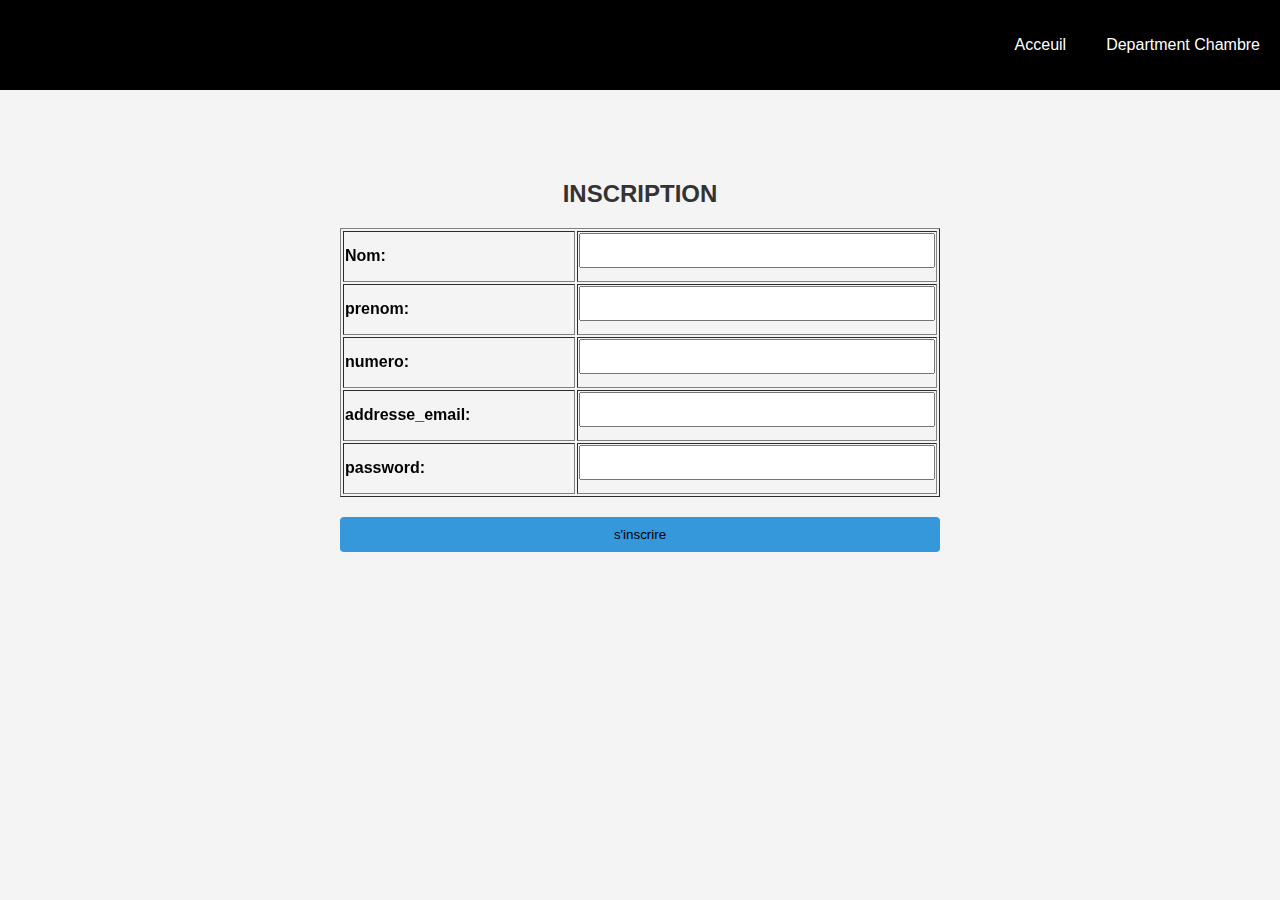
<file: formulaire.html>
<!DOCTYPE html>
<html lang="en">
<head>
    <meta charset="UTF-8">
    <meta name="viewport" content="width=device-width, initial-scale=1.0">
    <title>Document</title>
</head>
<style>
    body{
        font-family: Arial, sans-serif;
        background-color: #f4f4f4;
        margin: 0;
        padding: 0;
        text-decoration: none;
      
        
}
nav{
    background:black;
    color: white;
    overflow: auto;
}
nav a{
    color:white;
}
nav h1{
float :left;
padding: 5px;
}
nav ul{
    list-style: none;
    float: right;
}
nav ul li{
    float: left;

}
nav ul li a{
    display: block;
    padding: 20px;
    text-align: center;
    text-decoration: none;
}
nav ul li a:hover{
    color:orange;
}
.container{
    max-width: 600px;
    margin: 50px auto;
    background-color:none;
    padding: 20px;
    border-radius: 8px;
    box-shadow: 0 0 10px rgba(0, 0, blu0e, 0.1);
    
}
h2{
    text-align: center;
    color: #333;
}
table{
    width: 100%;
    margin-bottom: 20px;
    backdrop-filter: blur(40px);
}
input,select{
    width: 100%;
    padding: 8px;
    margin-bottom: 12px;
    box-sizing: border-box;
}
label{
    margin-top: 10px;
    font-weight: bold;
}
main{
    display: flex;
    flex-direction: column;
    
}
input[type="submit"]{
    background-color: #3498db;
    color:none;
    padding: 10px;
    border: none;
    border-radius: 4px;
    cursor: pointer;
}
input[type="submit"]:hover{
background-color: #2980b9;
}
</style>
<body>
<nav>
        
   
   
    <div class="collapse navbar-collapse" id="ftco-nav">
        <ul class="navbar-nav ml-auto">
            <li class="nav-item active"><a href="index.html" class="nav-link">Acceuil</a></li>
            <li class="nav-item"><a href="rooms.html" class="nav-link">Department Chambre</a></li>
            
        </ul>
      </div>
      
  </nav>
    

    <div class="container">
        <h2>INSCRIPTION</h2>
       
        
            <form action="formulaire.php" method="post">
                <table border="1">
                   
                    <tr>
                        <td> <label for="nom">Nom:</label></td>
                        <td> <input type="text" name="nom" id="nom" required></td>
                    </tr>
                    <tr>
                        <td><label for="prenom">prenom:</label></td>
                        <td><input type="text" name="prenom" id="prenom" required></td>
                    </tr>
                    <tr>
                        <td><label for="numero">numero:</label></td>
                        <td> <input type="numero" name="numero" id="numero" required></td>
                    </tr>
                    <tr>
                        <td><label for="addresse_email">addresse_email:</label></td>
                        <td> <input type="addresse_email" name="addresse_email" id="addresse_email" required></td>
                    </tr>
                    <tr>
                        <td><label for="password">password:</label></td>
                        <td> <input type="password" name="password" id="password" required></td>
                    </tr>
                   
            
                </table>
                <input type="submit" name="s'inscrire" value="s'inscrire">
            </form >
    </div></body></html>
</file>
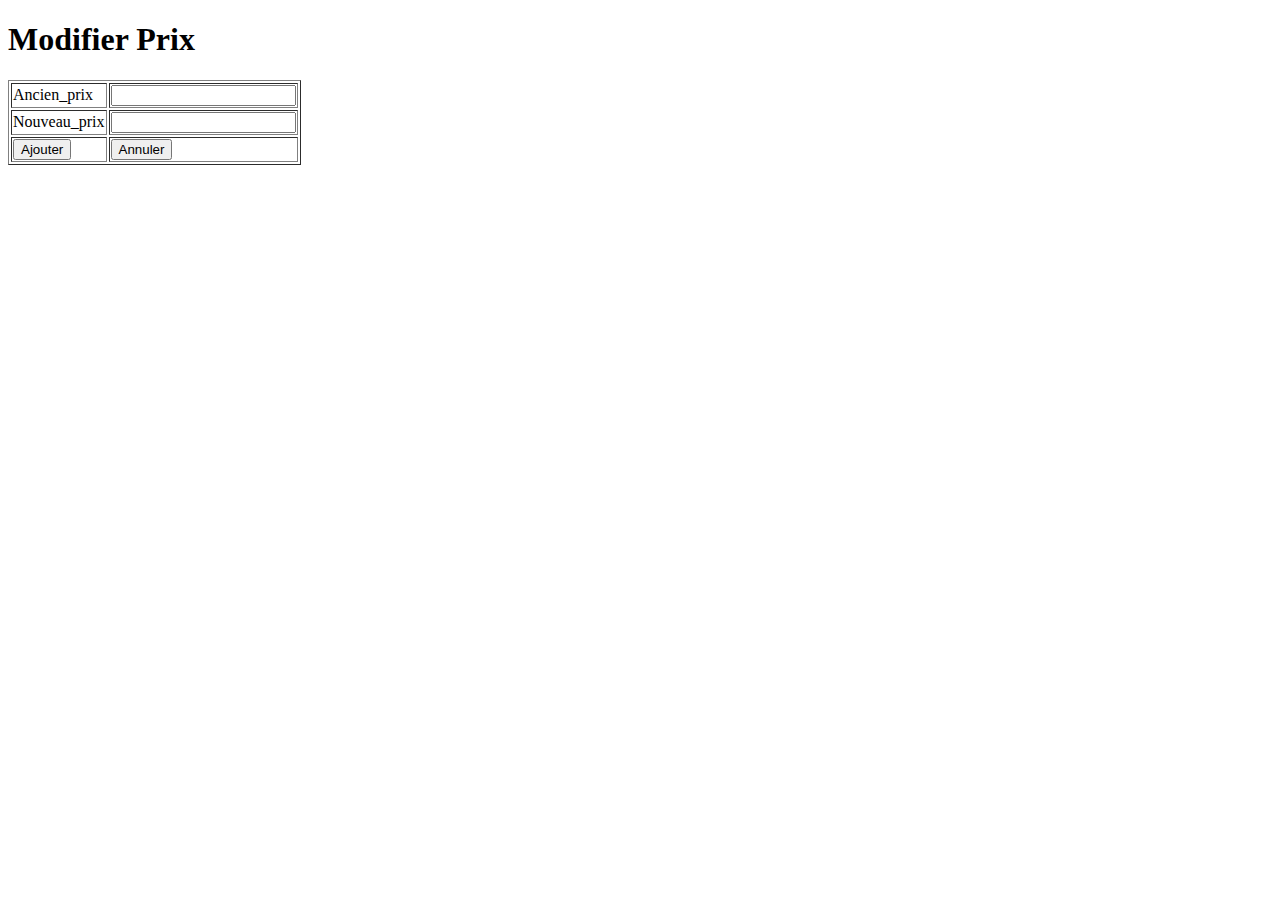
<file: modifierPrix.html>
<!DOCTYPE html>
<html lang="en">
<head>
    <meta charset="UTF-8">
    <meta name="viewport" content="width=device-width, initial-scale=1.0">
    <title>Document</title>
</head>
<body>
    <h1>Modifier Prix</h1>
    <form action="modifier_prix.php" method="post">
        <table border="1">
            <tr>
                <td><label for="Ancien_prix">Ancien_prix</label></td>
                <td><input type="text" name="Ancien_prix" id=""></td>
            </tr>
            <tr>
                <td><label for="Nouveau_prix">Nouveau_prix</label></td>
                <td><input type="text" name="Nouveau_prix" id=""></td>
            </tr>
            <tr>
                <td><input type="submit" name="envoyer" value="Ajouter"></td>
                <td><input type="reset" name="annuler" value="Annuler"></td>
            </tr>
        </table>
    </form>
</body>
</html>
</file>
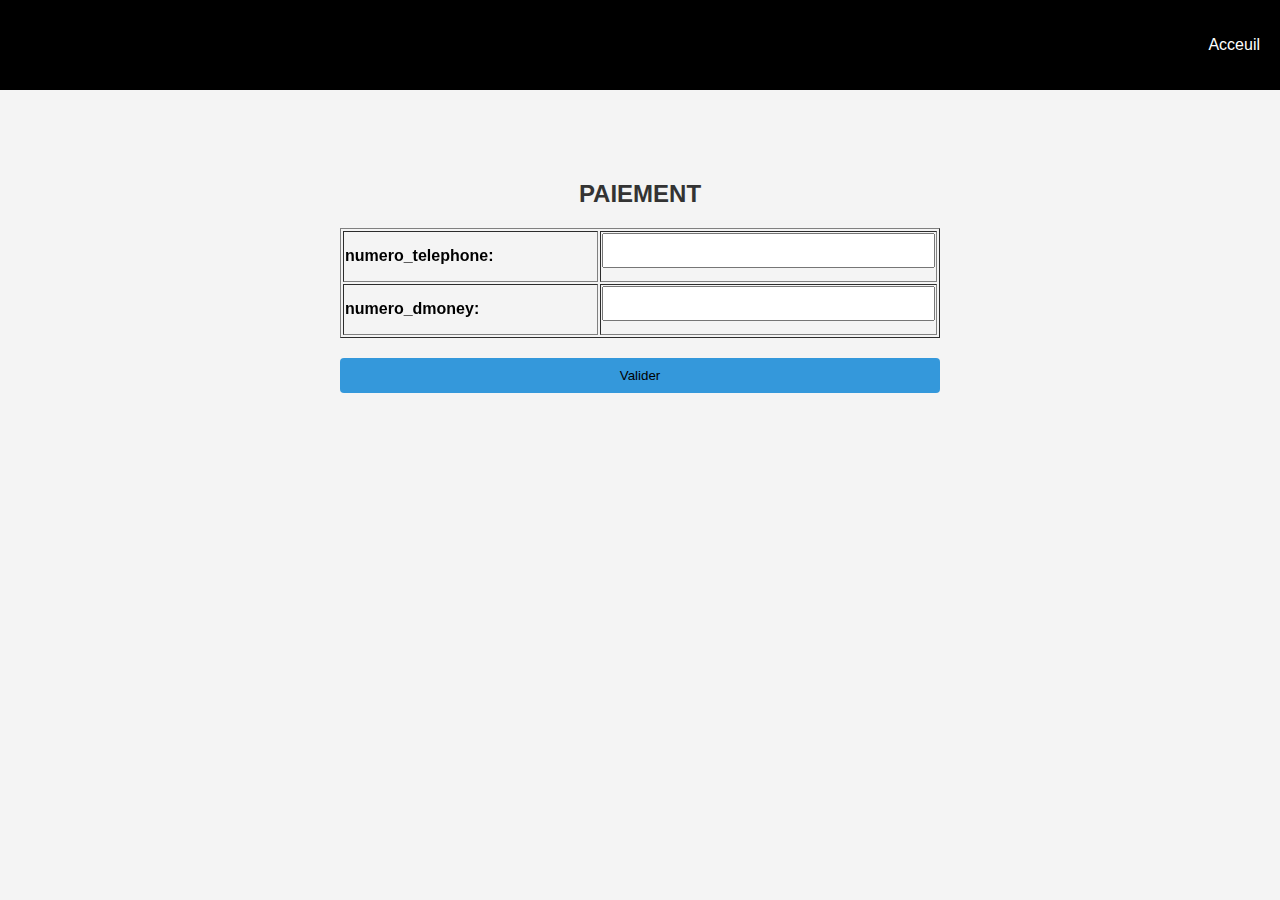
<file: paiement.html>
<!DOCTYPE html>
<html lang="en">
<head>
    <meta charset="UTF-8">
    <meta name="viewport" content="width=device-width, initial-scale=1.0">
    <title>Document</title>
</head>
<style>
    body{
        font-family: Arial, sans-serif;
        background-color: #f4f4f4;
        margin: 0;
        padding: 0;
        text-decoration: none;
      
        
}
nav{
    background:black;
    color: white;
    overflow: auto;
}
nav a{
    color:white;
}
nav h1{
float :left;
padding: 5px;
}
nav ul{
    list-style: none;
    float: right;
}
nav ul li{
    float: left;

}
nav ul li a{
    display: block;
    padding: 20px;
    text-align: center;
    text-decoration: none;
}
nav ul li a:hover{
    color:orange;
}
.container{
    max-width: 600px;
    margin: 50px auto;
    background-color:none;
    padding: 20px;
    border-radius: 8px;
    box-shadow: 0 0 10px rgba(0, 0, blu0e, 0.1);
    
}
h2{
    text-align: center;
    color: #333;
}
table{
    width: 100%;
    margin-bottom: 20px;
    backdrop-filter: blur(40px);
}
input,select{
    width: 100%;
    padding: 8px;
    margin-bottom: 12px;
    box-sizing: border-box;
}
label{
    margin-top: 10px;
    font-weight: bold;
}
main{
    display: flex;
    flex-direction: column;
    
}
input[type="submit"]{
    background-color: #3498db;
    color:none;
    padding: 10px;
    border: none;
    border-radius: 4px;
    cursor: pointer;
}
input[type="submit"]:hover{
background-color: #2980b9;
}
</style>
<body>
<nav>
        
   
   
    <div class="collapse navbar-collapse" id="ftco-nav">
        <ul class="navbar-nav ml-auto">
            <li class="nav-item active"><a href="index.html" class="nav-link">Acceuil</a></li>
            
        </ul>
      </div>
      
  </nav>
    

    <div class="container">
        <h2>PAIEMENT</h2>
       
        
            <form action="paiement.php" method="post">
                <table border="1">
                    <tr>
                        <td> <label for="numero_telephone">numero_telephone:</label></td>
                        <td> <input type="number" name="numero_telephone" id="numero_telephone" required></td>
                    </tr>
                    <tr>
                        <td> <label for="numero_dmoney">numero_dmoney:</label></td>
                        <td> <input type="number" name="numero_dmoney" id="numero_dmoney" required></td>
                    </tr>
                    
                   
                </table>
                <input type="submit" name="Valider" value="Valider">
            </form>
      
 
            
            
       
    </div>
</body>

</html>
</file>
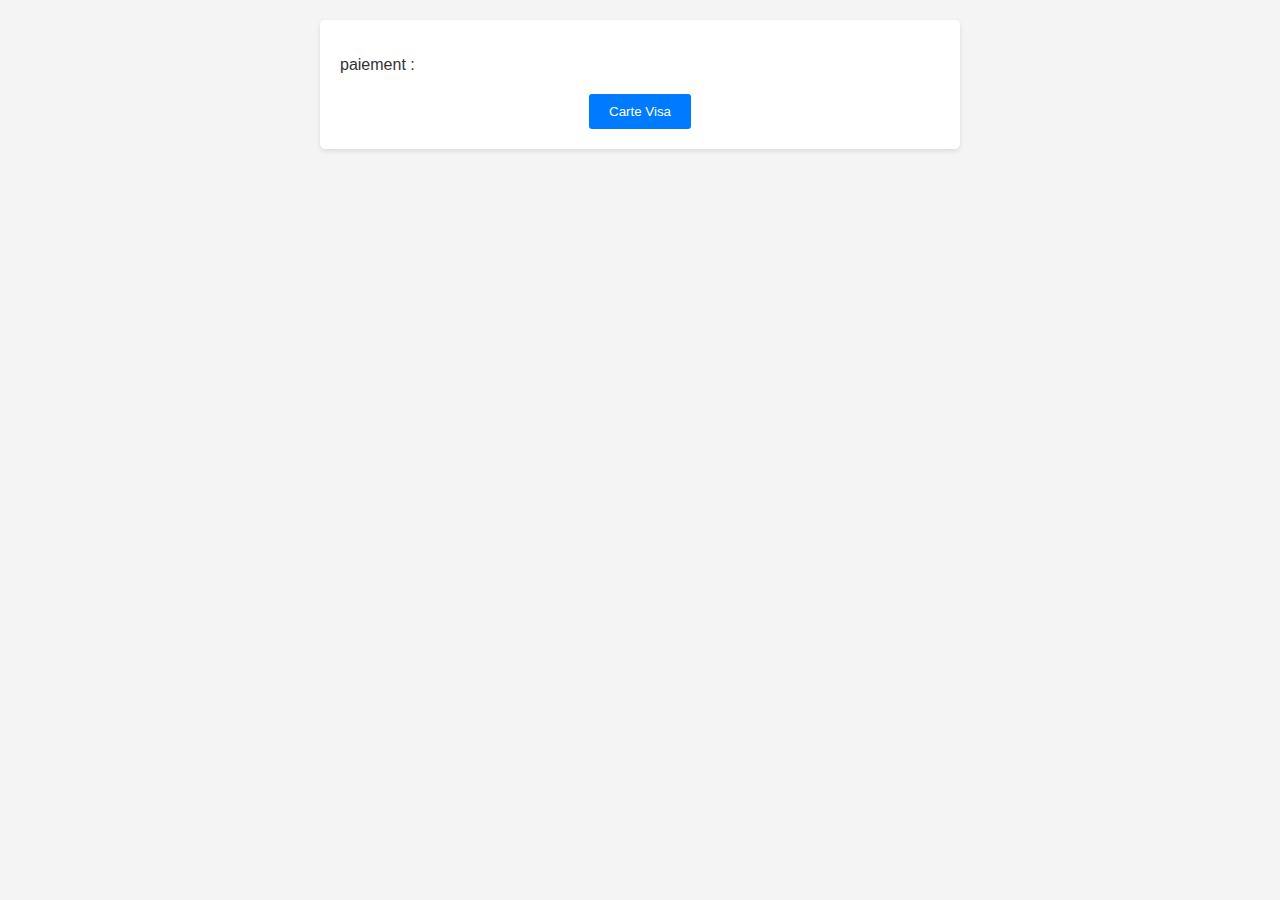
<file: paiment3.html>
<!DOCTYPE html>
<html lang="en">
<head>
    <meta charset="UTF-8">
    <meta name="viewport" content="width=device-width, initial-scale=1.0">
    <title>Page de Paiement</title>
    <style>
  
        body {
            font-family: Arial, sans-serif;
            margin: 0;
            padding: 0;
            background-color: #f4f4f4;
            color: #333;
        }

        /* Styles pour l'en-tête */
        header {
            background-color: #fff;
            padding: 20px;
            text-align: center;
            box-shadow: 0 2px 5px rgba(0, 0, 0, 0.1);
        }

        header img {
            vertical-align: middle;
            margin-right: 10px;
        }

        /* Styles pour le conteneur de paiement */
        #payment-container {
            max-width: 600px;
            margin: 20px auto;
            padding: 20px;
            background-color: #fff;
            border-radius: 5px;
            box-shadow: 0 2px 5px rgba(0, 0, 0, 0.1);
        }

        /* Styles pour le formulaire de paiement Visa */
        #visa-form {
            display: none;
            margin-top: 20px;
        }

        #visa-form label,
        #visa-form input {
            display: block;
            margin-bottom: 10px;
        }

        .button-container {
            text-align: center;
            margin-top: 20px;
        }

        .button-container button {
            padding: 10px 20px;
            margin-right: 10px;
            cursor: pointer;
            background-color: #007bff;
            color: #fff;
            border: none;
            border-radius: 3px;
        }

        .button-container button:last-child {
            margin-right: 0;
        }

        /* Autres styles CSS personnalisés ici */
    </style>
</head>


<body>
    

    <div id="payment-container">
        <p> paiement :</p>
        <div class="button-container">
            <button onclick="togglePaymentForm('visa')">Carte Visa</button>
        </div>

        <div id="visa-form">
            <form action="paiment3.html" method="post">
            <label for="card-number">Numéro de carte :</label>
            <input type="number" id="card-number" placeholder="1234 5678 9012 3456" oninput="validateInput(this, 'cardNumber')">

            <label for="card-name">Nom sur la carte :</label>
            <input type="text" id="card-name" placeholder="Nom sur carte" oninput="validateInput(this, 'cardName')">

            <label for="card-expiration">Date d'expiration :</label>
            <input type="date" id="card-expiration" placeholder="JJ/MM/YY" oninput="validateInput(this, 'cardExpiration')">

            <label for="card-cvv">Code CVV/CVC :</label>
            <input type="number" id="card-cvv" placeholder="123" oninput="validateInput(this, 'cardCVV')">

            <div class="button-container">
                <button onclick="processPayment('visa')">Payer</button>
                <button onclick="cancelPayment()">Annuler</button>
            </div>
        </div>
    </div>

    <script>
        function togglePaymentForm(method) {
            var visaForm = document.getElementById("visa-form");
            if (method === "visa") {
                visaForm.style.display = "block";
            }
        }

        function processPayment(method) {
            var cardNumberInput, nameInput, expirationInput, cvvInput, message;
            if (method === "visa") {
                cardNumberInput = document.getElementById("card-number");
                nameInput = document.getElementById("card-name");
                expirationInput = document.getElementById("card-expiration");
                cvvInput = document.getElementById("card-cvv");
                message = "Veuillez remplir tous les champs du formulaire Visa.";
            }

            if (!isCardNumberValid(cardNumberInput)) {
                showValidation(false, "Le numéro de carte doit contenir 16 chiffres.");
                return;
            }

            if (!isInputValid(nameInput)) {
                showValidation(false, "Veuillez saisir un nom valide.");
                return;
            }

            if (expirationInput && !isExpirationValid(expirationInput)) {
                showValidation(false, "Veuillez saisir une date d'expiration valide (JJ/MM/YY).");
                return;
            }

            if (cvvInput && !isCVVValid(cvvInput)) {
                showValidation(false, "Veuillez saisir un code CVV/CVC valide (3 chiffres).");
                return;
            }

            showValidation(true, "Le paiement a été traité avec succès!");
        }
        function isCardNumberValid(cardNumberInput) {
    return /^\d{16}$/.test(cardNumberInput.value);
}

function isInputValid(input) {
    return input.value.trim() !== '';
}

function isExpirationValid(expirationInput) {
    var expirationDate = new Date(expirationInput.value);
    var currentDate = new Date();
    return expirationDate > currentDate;
}

function isCVVValid(cvvInput) {
    return /^\d{3}$/.test(cvvInput.value);
}

function showValidation(isValid, message) {
    var validationMessage = document.createElement("p");
    validationMessage.textContent = message;

    if (isValid) {
        validationMessage.style.color = "green";
    } else {
        validationMessage.style.color = "red";
    }

    var paymentContainer = document.getElementById("payment-container");
    paymentContainer.appendChild(validationMessage);
}

function validateInput(input, type) {
    var isValid = false;
    switch (type) {
        case 'cardNumber':
            isValid = isCardNumberValid(input);
            break;
        case 'cardName':
            isValid = isInputValid(input);
            break;
        case 'cardExpiration':
            isValid = isExpirationValid(input);
            break;
        case 'cardCVV':
            isValid = isCVVValid(input);
            break;
        default:
            break;
    }

    showValidation(isValid, "Validation en cours...");
}

function cancelPayment() {
    var paymentContainer = document.getElementById("payment-container");
    paymentContainer.innerHTML = "<p>Paiement annulé.</p>";
}

        // Fonctions de validation et autres fonctions JavaScript ici...
    </script>
</body>
</html>
</file>
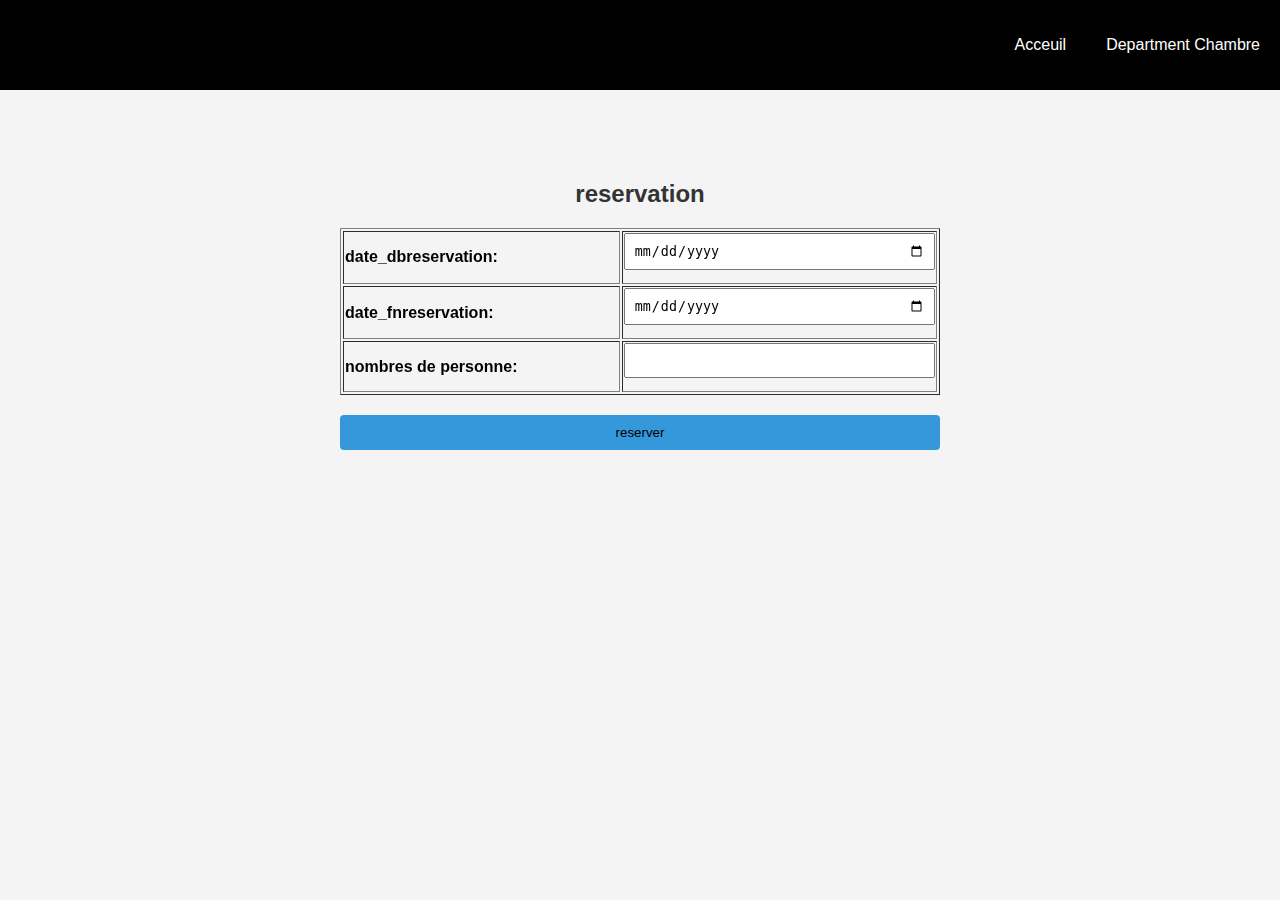
<file: reservationn.html>
<!DOCTYPE html>
<html lang="en">
<head>
    <meta charset="UTF-8">
    <meta name="viewport" content="width=device-width, initial-scale=1.0">
    <title>Document</title>
</head>
<style>
body{
    font-family: Arial, sans-serif;
    background-color: #f4f4f4;
    margin: 0;
    padding: 0;
    text-decoration: none;
  
    
}
nav{
background:black;
color: white;
overflow: auto;
}
nav a{
color:white;
}
nav h1{
float :left;
padding: 5px;
}
nav ul{
list-style: none;
float: right;
}
nav ul li{
float: left;

}
nav ul li a{
display: block;
padding: 20px;
text-align: center;
text-decoration: none;
}
nav ul li a:hover{
color:orange;
}
.container{
max-width: 600px;
margin: 50px auto;
background-color:none;
padding: 20px;
border-radius: 8px;
box-shadow: 0 0 10px rgba(0, 0, blu0e, 0.1);

}
h2{
text-align: center;
color: #333;
}
table{
width: 100%;
margin-bottom: 20px;
backdrop-filter: blur(40px);
}
input,select{
width: 100%;
padding: 8px;
margin-bottom: 12px;
box-sizing: border-box;
}
label{
margin-top: 10px;
font-weight: bold;
}
main{
display: flex;
flex-direction: column;

}
input[type="submit"]{
background-color: #3498db;
color:none;
padding: 10px;
border: none;
border-radius: 4px;
cursor: pointer;
}
input[type="submit"]:hover{
background-color: #2980b9;
}
</style>
<body>
  <nav>
        
    
   
    <div class="collapse navbar-collapse" id="ftco-nav">
        <ul class="navbar-nav ml-auto">
            <li class="nav-item active"><a href="index.html" class="nav-link">Acceuil</a></li>
            <li class="nav-item"><a href="rooms.html" class="nav-link">Department Chambre</a></li>
           
        </ul>
      </div>
      
  </nav>
        <center>
    
    <div class="container">
        <h2>reservation</h2>
           
            
        <form method="POST" action="reservationn.php">
            <table border="1">
             
             <tr>
               <td><label for="date_dbreservation">date_dbreservation:</label></td>
                <td><input type="date" name="date_dbreservation" id="date_dbreservation" required ></td>
              </tr>
             <tr>
               <td><label for="date_fnreservation">date_fnreservation:</label></td>
               <td> <input type="date" name="date_fnreservation" id="date_fnreservation" required></td>
             </tr>
               <tr>
              <td><label for="nbres_personnes">nombres de personne:</label></td>
              <td> <input type="number" name="nbres_personnes" id="nbres_personnes" required></td>
             </tr>
            

           </table>
          <input type="submit" name="reserver" value="reserver">
      </form>
          
     <script>
      const currentDate=new date().toISOString():split('T')[0];
      document.documentElementById(date).value=currentDate;
     </script>
      <script>
				function reserver(date_dbreservation){
					localStorage.setItem('date_dbreservation',date_dbreservation);
					window.location.href='paiment.php';
				}
        function reserver(date_fnreservation){
					localStorage.setItem('date_fnreservation',date_fnreservation);
					window.location.href='paiment.php';
				}
			</script>      
                
           
    </div>
    
  </center>   
    
</body>
</html>
</file>
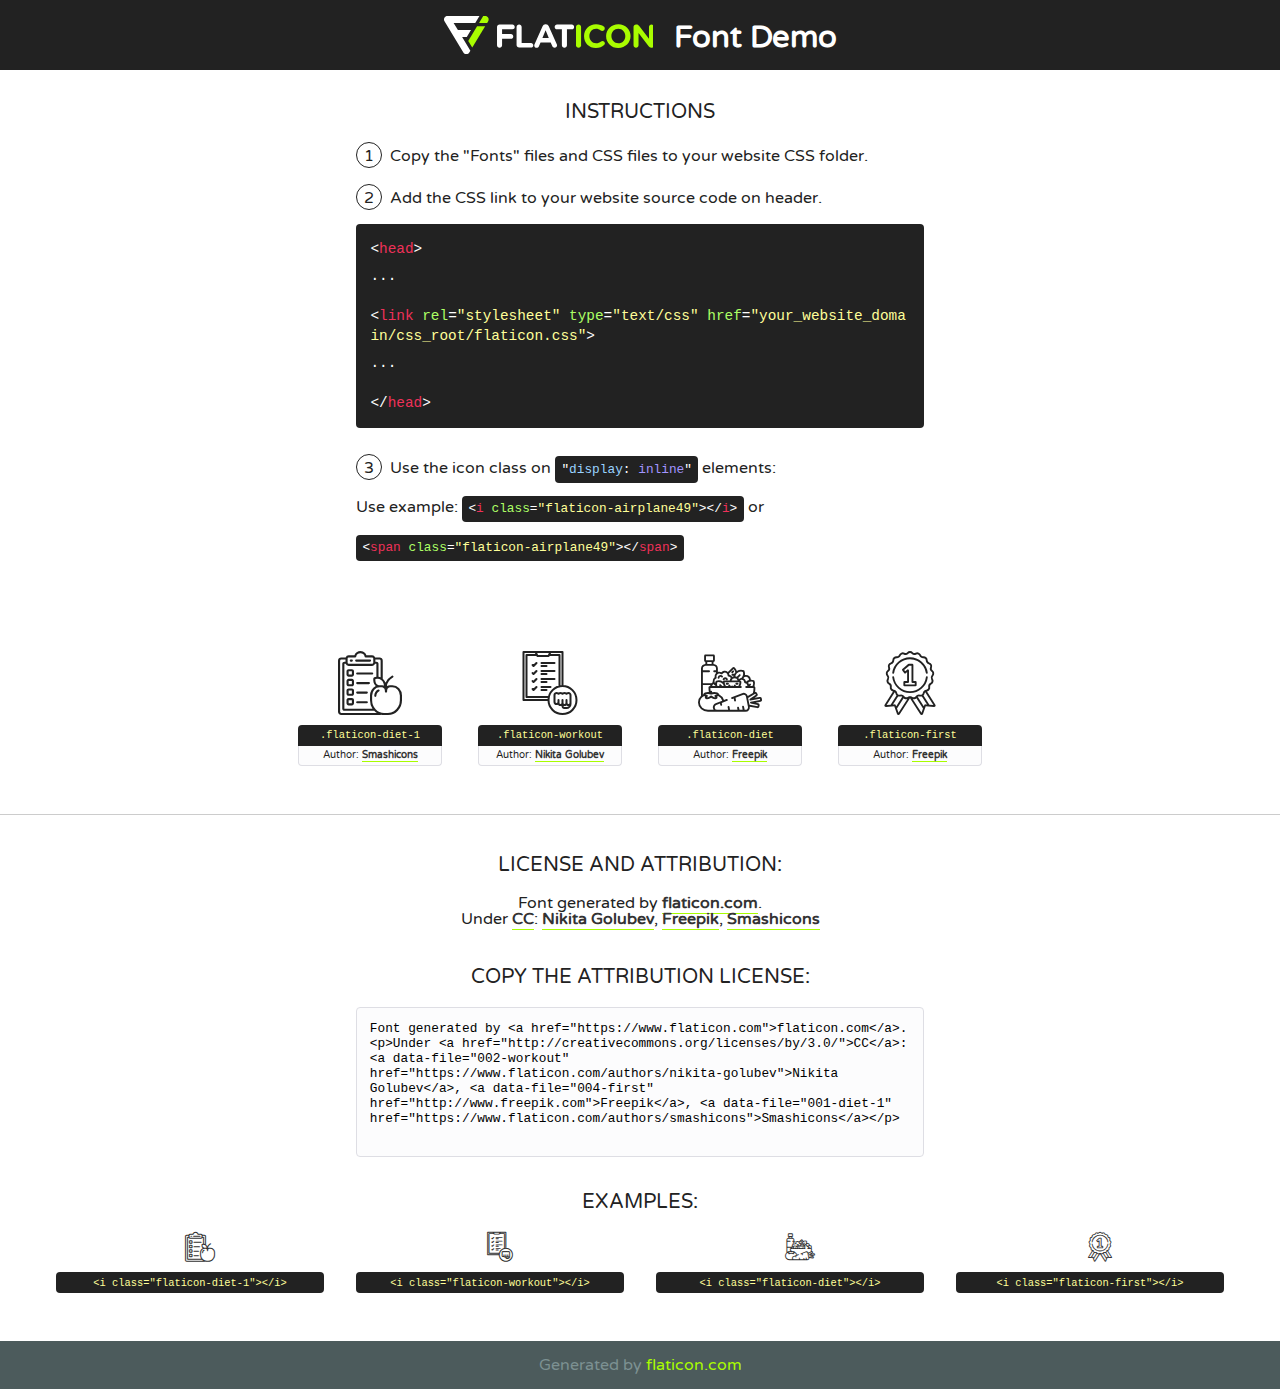
<file: fonts/flaticon/font/flaticon.html>
<!DOCTYPE html>
<!--
  Flaticon icon font: Flaticon
  Creation date: 16/02/2020 23:13
-->
<html>
<!DOCTYPE html>
<html>

<head>
    <title>Flaticon WebFont</title>
    <link href="http://fonts.googleapis.com/css?family=Varela+Round" rel="stylesheet" type="text/css" />
    <link rel="stylesheet" type="text/css" href="flaticon.css">
    <meta charset="UTF-8">
    <style>
    html, body, div, span, applet, object, iframe,
    h1, h2, h3, h4, h5, h6, p, blockquote, pre,
    a, abbr, acronym, address, big, cite, code,
    del, dfn, em, img, ins, kbd, q, s, samp,
    small, strike, strong, sub, sup, tt, var,
    b, u, i, center,
    dl, dt, dd, ol, ul, li,
    fieldset, form, label, legend,
    table, caption, tbody, tfoot, thead, tr, th, td,
    article, aside, canvas, details, embed, 
    figure, figcaption, footer, header, hgroup, 
    menu, nav, output, ruby, section, summary,
    time, mark, audio, video {
        margin: 0;
        padding: 0;
        border: 0;
        font-size: 100%;
        font: inherit;
        vertical-align: baseline;
    }
    /* HTML5 display-role reset for older browsers */
    article, aside, details, figcaption, figure, 
    footer, header, hgroup, menu, nav, section {
        display: block;
    }
    body {
        line-height: 1;
    }
    ol, ul {
        list-style: none;
    }
    blockquote, q {
        quotes: none;
    }
    blockquote:before, blockquote:after,
    q:before, q:after {
        content: '';
        content: none;
    }
    table {
        border-collapse: collapse;
        border-spacing: 0;
    }
    body {
        font-family: 'Varela Round', Helvetica, Arial, sans-serif;
        font-size: 16px;
        color: #222;
    }
    a {
        color: #333;
        border-bottom: 1px solid #a9fd00;
        font-weight: bold;
        text-decoration: none;
    }
    * {
        -moz-box-sizing: border-box;
        -webkit-box-sizing: border-box;
        box-sizing: border-box;
        margin: 0;
        padding: 0;
    }
    [class^="flaticon-"]:before, [class*=" flaticon-"]:before, [class^="flaticon-"]:after, [class*=" flaticon-"]:after {
        font-family: Flaticon;
        font-size: 30px;
        font-style: normal;
        margin-left: 20px;
        color: #333;
    }
    .wrapper {
        max-width: 600px;
        margin: auto;
        padding: 0 1em;
    }
    .title {
        font-size: 1.25em;
        text-align: center;
        margin-bottom: 1em;
        text-transform: uppercase;
    }
    header {
        text-align: center;
        background-color: #222;
        color: #fff;
        padding: 1em;
    }
    header .logo {
        width: 210px;
        height: 38px;
        display: inline-block;
        vertical-align: middle;
        margin-right: 1em;
        border: none;
    }
    header strong {
        font-size: 1.95em;
        font-weight: bold;
        vertical-align: middle;
        margin-top: 5px;
        display: inline-block;
    }
    .demo {
        margin: 2em auto;
        line-height: 1.25em;
    }
    .demo ul li {
        margin-bottom: 1em;
    }
    .demo ul li .num {
        color: #222;
        border-radius: 20px;
        display: inline-block;
        width: 26px;
        padding: 3px;
        height: 26px;
        text-align: center;
        margin-right: 0.5em;
        border: 1px solid #222;
    }
    .demo ul li code {
        background-color: #222;
        border-radius: 4px;
        padding: 0.25em 0.5em;
        display: inline-block;
        color: #fff;
        font-family: Consolas,Monaco,Lucida Console,Liberation Mono,DejaVu Sans Mono,Bitstream Vera Sans Mono,Courier New, monospace;
        font-weight: lighter;
        margin-top: 1em;
        font-size: 0.8em;
        word-break: break-all;
    }
    .demo ul li code.big {
        padding: 1em;
        font-size: 0.9em;
    }
    .demo ul li code .red {
        color: #EF3159;
    }
    .demo ul li code .green {
        color: #ACFF65;
    }
    .demo ul li code .yellow {
        color: #FFFF99;
    }
    .demo ul li code .blue {
        color: #99D3FF;
    }
    .demo ul li code .purple {
        color: #A295FF;
    }
    .demo ul li code .dots {
        margin-top: 0.5em;
        display: block;
    }
    #glyphs {
        border-bottom: 1px solid #ccc;
        padding: 2em 0;
        text-align: center;
    }
    .glyph {
        display: inline-block;
        width: 9em;
        margin: 1em;
        text-align: center;
        vertical-align: top;
        background: #FFF;
    }
    .glyph .glyph-icon {
        padding: 10px;
        display: block;
        font-family:"Flaticon";
        font-size: 64px;
        line-height: 1;
    }
    .glyph .glyph-icon:before {
        font-size: 64px;
        color: #222;
        margin-left: 0;
    }
    .class-name {
        font-size: 0.65em;
        background-color: #222;
        color: #fff;
        border-radius: 4px 4px 0 0;
        padding: 0.5em;
        color: #FFFF99;
        font-family: Consolas,Monaco,Lucida Console,Liberation Mono,DejaVu Sans Mono,Bitstream Vera Sans Mono,Courier New, monospace;
    }
    .author-name {
        font-size: 0.6em;
        background-color: #fcfcfd;
        border: 1px solid #DEDEE4;
        border-top: 0;
        border-radius: 0 0 4px 4px;
        padding: 0.5em;
    }
    .class-name:last-child {
        font-size: 10px;
        color:#888;
    }
    .class-name:last-child a {
        font-size: 10px;
        color:#555;
    }
    .class-name:last-child a:hover {
        color:#a9fd00;
    }
    .glyph > input {
        display: block;
        width: 100px;
        margin: 5px auto;
        text-align: center;
        font-size: 12px;
        cursor: text;
    }
    .glyph > input.icon-input {
        font-family:"Flaticon";
        font-size: 16px;
        margin-bottom: 10px;
    }
    .attribution .title {
        margin-top: 2em;
    }
    .attribution textarea {
        background-color: #fcfcfd;
        padding: 1em;
        border: none;
        box-shadow: none;
        border: 1px solid #DEDEE4;
        border-radius: 4px;
        resize: none;
        width: 100%;
        height: 150px;
        font-size: 0.8em;
        font-family: Consolas,Monaco,Lucida Console,Liberation Mono,DejaVu Sans Mono,Bitstream Vera Sans Mono,Courier New, monospace;
        -webkit-appearance: none;
    }
    .iconsuse {
        margin: 2em auto;
        text-align: center;
        max-width: 1200px;
    }
    .iconsuse:after {
        content: '';
        display: table;
        clear: both;
    }
    .iconsuse .image {
        float: left;
        width: 25%;
        padding: 0 1em;
    }
    .iconsuse .image p {
        margin-bottom: 1em;
    }
    .iconsuse .image span {
        display: block;
        font-size: 0.65em;
        background-color: #222;
        color: #fff;
        border-radius: 4px;
        padding: 0.5em;
        color: #FFFF99;
        margin-top: 1em;
        font-family: Consolas,Monaco,Lucida Console,Liberation Mono,DejaVu Sans Mono,Bitstream Vera Sans Mono,Courier New, monospace;
    }
    #footer {
        text-align: center;
        background-color: #4C5B5C;
        color: #7c9192;
        padding: 1em;
    }
    #footer a {
        border: none;
        color: #a9fd00;
        font-weight: normal;
    }
    @media (max-width: 960px) {
        .iconsuse .image {
            width: 50%;
        }
    }
    @media (max-width: 560px) {
        .iconsuse .image {
            width: 100%;
        }
    }
    </style>
</head>

<body class="characters-off">

    <header>
        <a href="https://www.flaticon.com" target="_blank" class="logo">
            <svg version="1.1" xmlns="http://www.w3.org/2000/svg" xmlns:xlink="http://www.w3.org/1999/xlink" xmlns:a="http://ns.adobe.com/AdobeSVGViewerExtensions/3.0/" viewBox="0 0 560.875 102.036" enable-background="new 0 0 560.875 102.036" xml:space="preserve">
                <defs>
                </defs>
                <g>
                    <g class="letters">
                        <path fill="#ffffff" d="M141.596,29.675c0-3.777,2.985-6.767,6.764-6.767h34.438c3.426,0,6.15,2.728,6.15,6.15
                        c0,3.43-2.724,6.149-6.15,6.149h-27.674v13.091h23.719c3.429,0,6.151,2.724,6.151,6.15c0,3.43-2.723,6.149-6.151,6.149h-23.719
                        v17.574c0,3.773-2.986,6.761-6.764,6.761c-3.779,0-6.764-2.989-6.764-6.761V29.675z"></path>
                        <path fill="#ffffff" d="M193.844,29.149c0-3.781,2.985-6.767,6.764-6.767c3.776,0,6.763,2.985,6.763,6.767v42.957h25.039
                        c3.426,0,6.149,2.726,6.149,6.153c0,3.425-2.723,6.15-6.149,6.15h-31.802c-3.779,0-6.764-2.986-6.764-6.768V29.149z"></path>
                        <path fill="#ffffff" d="M241.891,75.71l21.438-48.407c1.492-3.341,4.215-5.357,7.906-5.357h0.792
                        c3.686,0,6.323,2.017,7.815,5.357l21.439,48.407c0.436,0.967,0.701,1.845,0.701,2.723c0,3.602-2.809,6.501-6.414,6.501
                        c-3.161,0-5.269-1.845-6.499-4.655l-4.132-9.661h-27.059l-4.301,10.102c-1.144,2.631-3.426,4.214-6.237,4.214
                        c-3.517,0-6.24-2.81-6.24-6.325C241.1,77.64,241.451,76.677,241.891,75.71z M279.932,58.666l-8.521-20.297l-8.526,20.297H279.932
                        z"></path>
                        <path fill="#ffffff" d="M314.864,35.387H301.86c-3.429,0-6.239-2.813-6.239-6.238c0-3.429,2.811-6.24,6.239-6.24h39.533
                        c3.426,0,6.237,2.811,6.237,6.24c0,3.425-2.811,6.238-6.237,6.238h-13.001v42.785c0,3.773-2.99,6.761-6.764,6.761
                        c-3.779,0-6.764-2.989-6.764-6.761V35.387z"></path>
                        <path fill="#A9FD00" d="M352.615,29.149c0-3.781,2.985-6.767,6.767-6.767c3.774,0,6.761,2.985,6.761,6.767v49.024
                        c0,3.773-2.987,6.761-6.761,6.761c-3.781,0-6.767-2.989-6.767-6.761V29.149z"></path>
                        <path fill="#A9FD00" d="M374.132,53.836v-0.179c0-17.481,13.178-31.801,32.065-31.801c9.22,0,15.459,2.458,20.557,6.238
                        c1.402,1.054,2.637,2.985,2.637,5.357c0,3.692-2.985,6.59-6.681,6.59c-1.845,0-3.071-0.702-4.044-1.319
                        c-3.776-2.813-7.729-4.393-12.562-4.393c-10.364,0-17.831,8.611-17.831,19.154v0.173c0,10.542,7.291,19.329,17.831,19.329
                        c5.715,0,9.492-1.756,13.359-4.834c1.049-0.874,2.458-1.491,4.039-1.491c3.429,0,6.325,2.813,6.325,6.236
                        c0,2.106-1.056,3.78-2.282,4.834c-5.539,4.834-12.036,7.733-21.878,7.733C387.572,85.464,374.132,71.493,374.132,53.836z"></path>
                        <path fill="#A9FD00" d="M433.009,53.836v-0.179c0-17.481,13.79-31.801,32.766-31.801c18.981,0,32.592,14.143,32.592,31.628v0.173
                        c0,17.483-13.785,31.807-32.769,31.807C446.625,85.464,433.009,71.32,433.009,53.836z M484.224,53.836v-0.179
                        c0-10.539-7.725-19.326-18.626-19.326c-10.893,0-18.449,8.611-18.449,19.154v0.173c0,10.542,7.73,19.329,18.626,19.329
                        C476.676,72.986,484.224,64.378,484.224,53.836z"></path>
                        <path fill="#A9FD00" d="M506.233,29.321c0-3.774,2.99-6.763,6.767-6.763h1.401c3.252,0,5.183,1.583,7.029,3.953l26.093,34.265
                        V29.059c0-3.692,2.99-6.677,6.681-6.677c3.683,0,6.671,2.985,6.671,6.677v48.934c0,3.78-2.987,6.765-6.764,6.765h-0.436
                        c-3.257,0-5.188-1.581-7.034-3.953l-27.056-35.492v32.944c0,3.687-2.985,6.676-6.678,6.676c-3.683,0-6.673-2.989-6.673-6.676
                        V29.321z"></path>
                    </g>
                    <g class="insignia">
                        <path fill="#ffffff" d="M48.372,56.137h12.517l11.156-18.537H37.186L25.688,18.539h57.825L94.668,0H9.271
                        C5.925,0,2.842,1.801,1.198,4.716c-1.644,2.907-1.593,6.482,0.134,9.343l50.38,83.501c1.678,2.781,4.689,4.476,7.938,4.476
                        c3.246,0,6.257-1.695,7.935-4.476l2.898-4.804L48.372,56.137z"></path>
                        <g class="i">
                            <path fill="#A9FD00" d="M93.575,18.539h0.031v0.004l21.652,0.004l2.705-4.488c1.727-2.861,1.778-6.436,0.133-9.343
                            C116.454,1.801,113.371,0,110.026,0h-5.294L93.575,18.539z"></path>
                            <polygon fill="#A9FD00" points="88.291,27.356 64.725,66.486 75.519,84.404 109.942,27.356"></polygon>
                        </g>
                    </g>
                </g>
            </svg>
        </a>
        <strong>Font Demo</strong>
    </header>


    <section class="demo wrapper">

        <p class="title">Instructions</p>

        <ul>
            <li>
                <span class="num">1</span>Copy the "Fonts" files and CSS files to your website CSS folder.
            </li>
            <li>
                <span class="num">2</span>Add the CSS link to your website source code on header.
                <code class="big">
                    &lt;<span class="red">head</span>&gt;
                    <br/><span class="dots">...</span>
                    <br/>&lt;<span class="red">link</span> <span class="green">rel</span>=<span class="yellow">"stylesheet"</span> <span class="green">type</span>=<span class="yellow">"text/css"</span> <span class="green">href</span>=<span class="yellow">"your_website_domain/css_root/flaticon.css"</span>&gt;
                    <br/><span class="dots">...</span>
                    <br/>&lt;/<span class="red">head</span>&gt;
                </code>
            </li>

            <li>
                <p>
                    <span class="num">3</span>Use the icon class on <code>"<span class="blue">display</span>:<span class="purple"> inline</span>"</code> elements:
                    <br />
                    Use example: <code>&lt;<span class="red">i</span> <span class="green">class</span>=<span class="yellow">&quot;flaticon-airplane49&quot;</span>&gt;&lt;/<span class="red">i</span>&gt;</code> or <code>&lt;<span class="red">span</span> <span class="green">class</span>=<span class="yellow">&quot;flaticon-airplane49&quot;</span>&gt;&lt;/<span class="red">span</span>&gt;</code>
            </li>
        </ul>

    </section>




   <section id="glyphs">          
    
      
        <div class="glyph"><div class="glyph-icon flaticon-diet-1"></div>
            <div class="class-name">.flaticon-diet-1</div>
            <div class="author-name">Author: <a data-file="001-diet-1" href="https://www.flaticon.com/authors/smashicons">Smashicons</a> </div> 
        </div>        
        
        <div class="glyph"><div class="glyph-icon flaticon-workout"></div>
            <div class="class-name">.flaticon-workout</div>
            <div class="author-name">Author: <a data-file="002-workout" href="https://www.flaticon.com/authors/nikita-golubev">Nikita Golubev</a> </div> 
        </div>        
        
        <div class="glyph"><div class="glyph-icon flaticon-diet"></div>
            <div class="class-name">.flaticon-diet</div>
            <div class="author-name">Author: <a data-file="003-diet" href="http://www.freepik.com">Freepik</a> </div> 
        </div>        
        
        <div class="glyph"><div class="glyph-icon flaticon-first"></div>
            <div class="class-name">.flaticon-first</div>
            <div class="author-name">Author: <a data-file="004-first" href="http://www.freepik.com">Freepik</a> </div> 
        </div>        
        

    </section>



    <section class="attribution wrapper"   style="text-align:center;">

      <div class="title">License and attribution:</div><div class="attrDiv">Font generated by <a href="https://www.flaticon.com">flaticon.com</a>. <div><p>Under <a href="http://creativecommons.org/licenses/by/3.0/">CC</a>: <a data-file="002-workout" href="https://www.flaticon.com/authors/nikita-golubev">Nikita Golubev</a>, <a data-file="004-first" href="http://www.freepik.com">Freepik</a>, <a data-file="001-diet-1" href="https://www.flaticon.com/authors/smashicons">Smashicons</a></p>  </div>
      </div>
      <div class="title">Copy the Attribution License:</div>

    <textarea onclick="this.focus();this.select();">Font generated by &lt;a href=&quot;https://www.flaticon.com&quot;&gt;flaticon.com&lt;/a&gt;. <p>Under <a href="http://creativecommons.org/licenses/by/3.0/">CC</a>: <a data-file="002-workout" href="https://www.flaticon.com/authors/nikita-golubev">Nikita Golubev</a>, <a data-file="004-first" href="http://www.freepik.com">Freepik</a>, <a data-file="001-diet-1" href="https://www.flaticon.com/authors/smashicons">Smashicons</a></p>  
     </textarea>

    </section>

    <section class="iconsuse">

          <div class="title">Examples:</div>            
             
            <div class="image">
                <p>
                    <i class="glyph-icon flaticon-diet-1"></i> 
                    <span>&lt;i class=&quot;flaticon-diet-1&quot;&gt;&lt;/i&gt;</span>
                </p>
            </div>
            
            <div class="image">
                <p>
                    <i class="glyph-icon flaticon-workout"></i> 
                    <span>&lt;i class=&quot;flaticon-workout&quot;&gt;&lt;/i&gt;</span>
                </p>
            </div>
            
            <div class="image">
                <p>
                    <i class="glyph-icon flaticon-diet"></i> 
                    <span>&lt;i class=&quot;flaticon-diet&quot;&gt;&lt;/i&gt;</span>
                </p>
            </div>
            
            <div class="image">
                <p>
                    <i class="glyph-icon flaticon-first"></i> 
                    <span>&lt;i class=&quot;flaticon-first&quot;&gt;&lt;/i&gt;</span>
                </p>
            </div>
                       
        </div>
                            
    </section>

<div id="footer">
    <div>Generated by <a href="https://www.flaticon.com">flaticon.com</a>
    </div>
</div>



</body>
</html>
</file>
<file: fonts/flaticon/font/flaticon.css>
/*
  	Flaticon icon font: Flaticon
  	Creation date: 16/02/2020 23:13
  	*/

@font-face {
  font-family: "Flaticon";
  src: url("./Flaticon.eot");
  src: url("./Flaticon.eot?#iefix") format("embedded-opentype"),
       url("./Flaticon.woff2") format("woff2"),
       url("./Flaticon.woff") format("woff"),
       url("./Flaticon.ttf") format("truetype"),
       url("./Flaticon.svg#Flaticon") format("svg");
  font-weight: normal;
  font-style: normal;
}

@media screen and (-webkit-min-device-pixel-ratio:0) {
  @font-face {
    font-family: "Flaticon";
    src: url("./Flaticon.svg#Flaticon") format("svg");
  }
}

[class^="flaticon-"]:before, [class*=" flaticon-"]:before,
[class^="flaticon-"]:after, [class*=" flaticon-"]:after {   
  font-family: Flaticon;
        font-size: 20px;
font-style: normal;
margin-left: 20px;
}

.flaticon-diet-1:before { content: "\f100"; }
.flaticon-workout:before { content: "\f101"; }
.flaticon-diet:before { content: "\f102"; }
.flaticon-first:before { content: "\f103"; }
</file>
